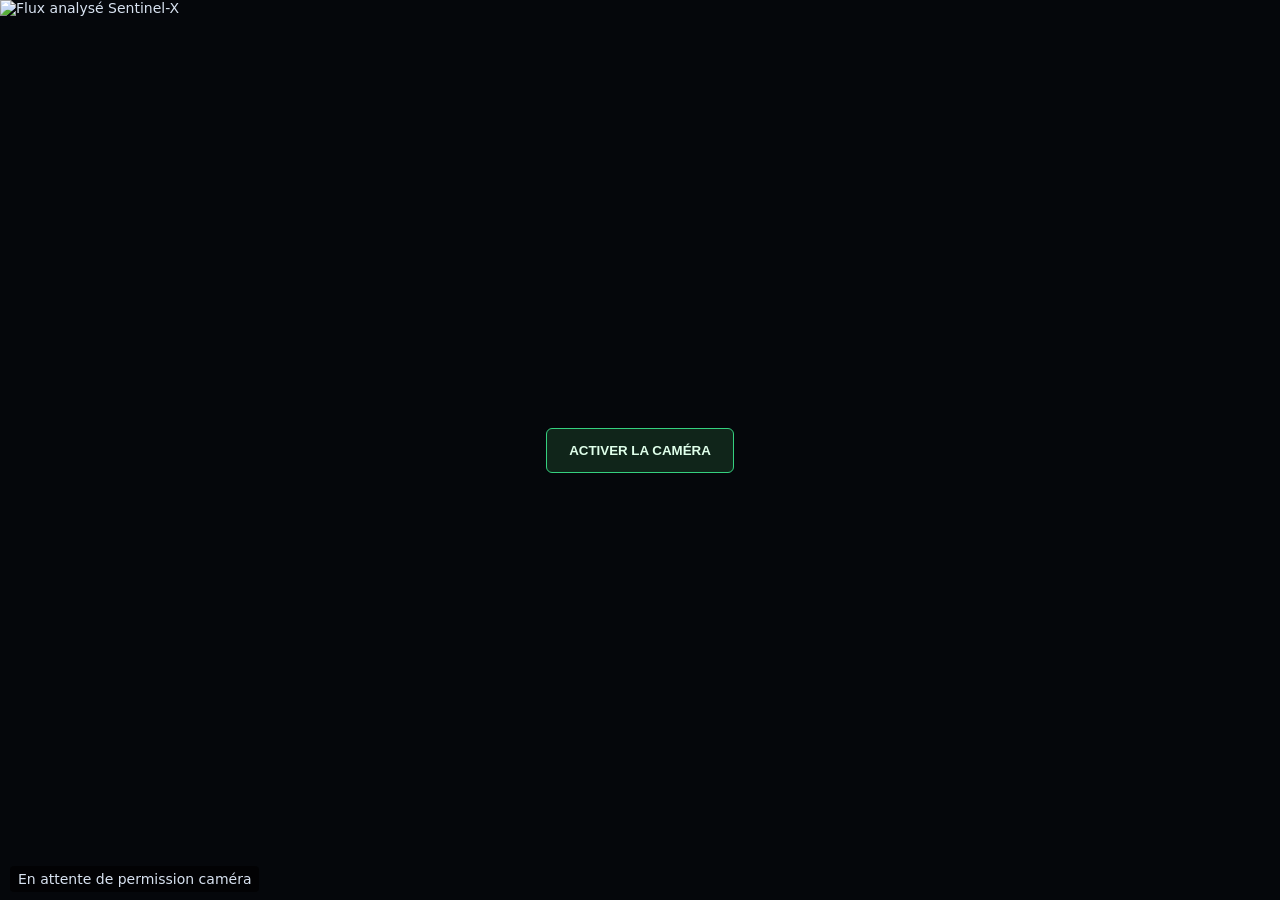
<file: modeles-ia/static/index.html>
<!doctype html>
<html lang="fr">
<head>
  <meta charset="utf-8">
  <meta name="viewport" content="width=device-width,initial-scale=1">
  <title>Caméra Sentinel-X</title>
  <style>
    html,body{margin:0;width:100%;height:100%;overflow:hidden;background:#05070b;color:#d8e2f0;font:14px system-ui}
    main{position:relative;width:100%;height:100%;display:grid;place-items:center}
    video,canvas{display:none} img{width:100%;height:100%;object-fit:contain}
    #start{position:absolute;z-index:2;padding:14px 22px;border:1px solid #35d07f;border-radius:6px;background:#10251a;color:#dfffea;font-weight:700;cursor:pointer}
    #status{position:absolute;left:10px;bottom:8px;padding:5px 8px;background:#000a;border-radius:4px}
  </style>
</head>
<body>
<main>
  <button id="start">ACTIVER LA CAMÉRA</button>
  <video id="source" autoplay playsinline muted></video>
  <canvas id="buffer" width="640" height="360"></canvas>
  <img id="result" alt="Flux analysé Sentinel-X">
  <div id="status">En attente de permission caméra</div>
</main>
<script>
const start=document.querySelector('#start'),video=document.querySelector('#source'),canvas=document.querySelector('#buffer');
const result=document.querySelector('#result'),status=document.querySelector('#status'),ctx=canvas.getContext('2d');
let running=false,lastUrl;
async function loop(){
  if(!running)return;
  ctx.drawImage(video,0,0,canvas.width,canvas.height);
  const blob=await new Promise(resolve=>canvas.toBlob(resolve,'image/jpeg',0.72));
  try{
    const response=await fetch('/analyze',{method:'POST',headers:{'Content-Type':'image/jpeg'},body:blob});
    if(!response.ok)throw new Error('HTTP '+response.status);
    const url=URL.createObjectURL(await response.blob()); result.src=url;
    if(lastUrl)URL.revokeObjectURL(lastUrl); lastUrl=url; status.textContent='Analyse active · YOLO + visage';
  }catch(error){status.textContent='Analyse indisponible · '+error.message;}
  setTimeout(loop,100);
}
start.onclick=async()=>{
  try{
    video.srcObject=await navigator.mediaDevices.getUserMedia({video:{width:{ideal:1280},height:{ideal:720}},audio:false});
    await video.play(); start.hidden=true; running=true; status.textContent='Initialisation du modèle…'; loop();
  }catch(error){status.textContent='Caméra refusée ou indisponible · '+error.message;}
};
</script>
</body>
</html>
</file>
